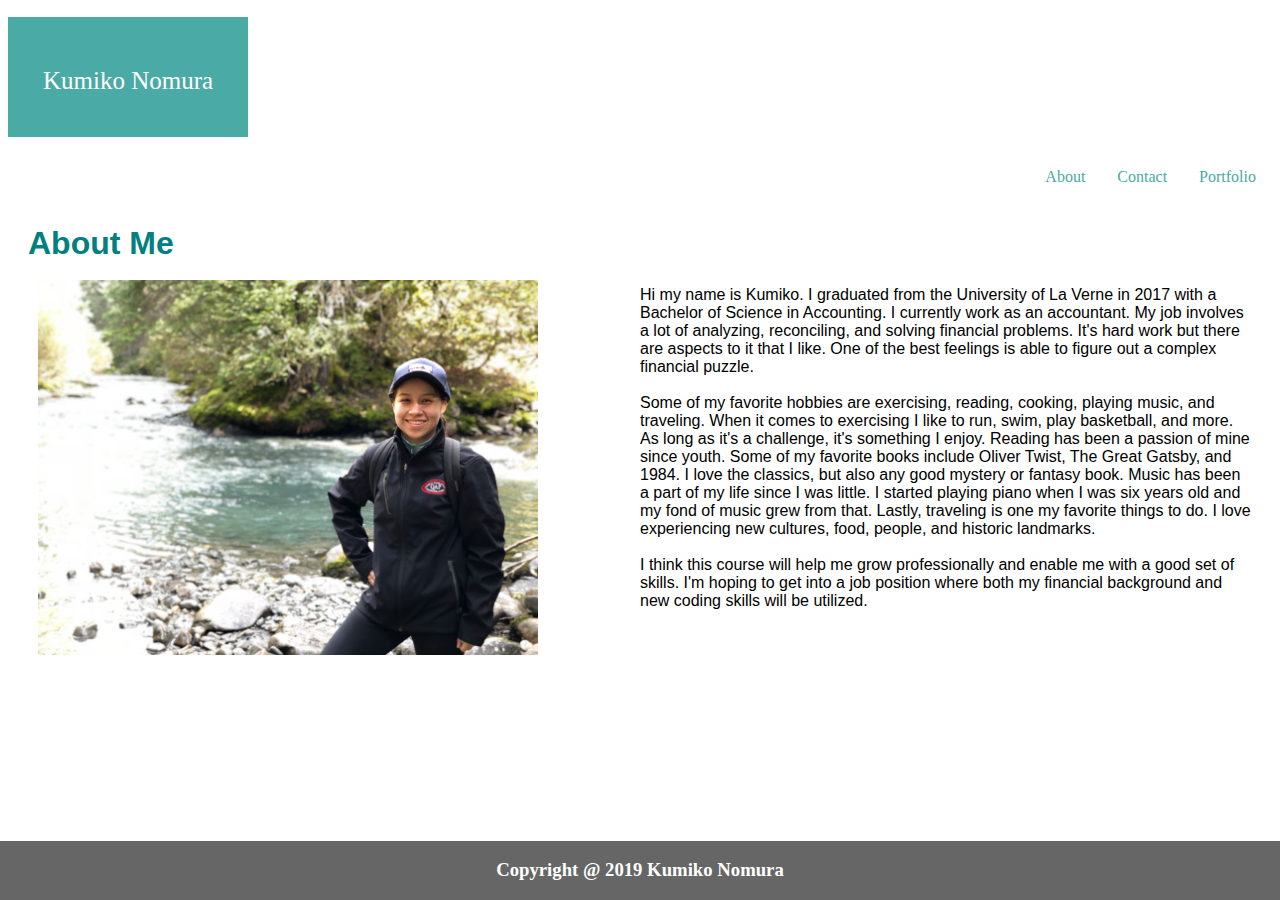
<file: index.html>
<!DOCTYPE html>
<html lang="en">

<head>
    <meta charset="UTF-8">
    <meta name="viewport" content="width=device-width, initial-scale=1.0">
    <meta http-equiv="X-UA-Compatible" content="ie=edge">
    <title>Basic Portfolio</title>
    <!-- Style Sheet -->
    <link rel="stylesheet" href="assets/css/style.css" </head> <body>
    <!-- Name -->
    <div id="container">
        <div class="header">
            <h1 class="name">Kumiko Nomura</h1>

            <!-- Navigation Bar -->
            <ul>
                <li><a href="./portfolio.html">Portfolio</a></li>
                <li><a href="./contact.html">Contact</a></li>
                <li><a href="./index.html">About</a></li>
            </ul>
        </div>

        <!-- Bio Section -->

        <div id="container">
            <div class="biosection">
                <h1>About Me</h1>

                <img class="firstimage" src="./assets/images/kumiko.jpg" alt="mypicture" <div class="paragraph">
                <p>Hi my name is Kumiko. I graduated from the University of La Verne in 2017 with a Bachelor of Science
                    in Accounting. I currently work as an accountant. My job involves a lot of analyzing, reconciling, and solving
                    financial problems. It's hard work but there are aspects to it that I like. One of the best feelings is able to
                    figure out a complex financial puzzle. 
                    <br>
                    <br>
                    Some of my favorite hobbies are exercising, reading, cooking,
                    playing music, and traveling. When it comes to exercising I like to
                    run, swim, play basketball, and more. As long as it's a challenge, it's something I enjoy. Reading
                    has been a passion of mine since youth. Some of my favorite books include
                    Oliver Twist, The Great Gatsby, and 1984. I love the classics, but also any good mystery or fantasy
                    book. Music has been a part of my life since I was little.
                    I started playing piano when I was six years old and my fond of music grew from that. Lastly,
                    traveling is one my favorite things to do. I love experiencing new cultures, food,
                    people, and historic landmarks.
                    <br>
                    <br>
                    I think this course will help me grow professionally and enable me with a good set of skills. I'm hoping to get into a job position
                    where both my financial background and new coding skills will be utilized. 
                </p>
            </div>


            <!-- footer -->
            <div class="footer">
                <h3>Copyright @ 2019 Kumiko Nomura</h3>
            </div>
        </div>

        </body>

</html>
</file>
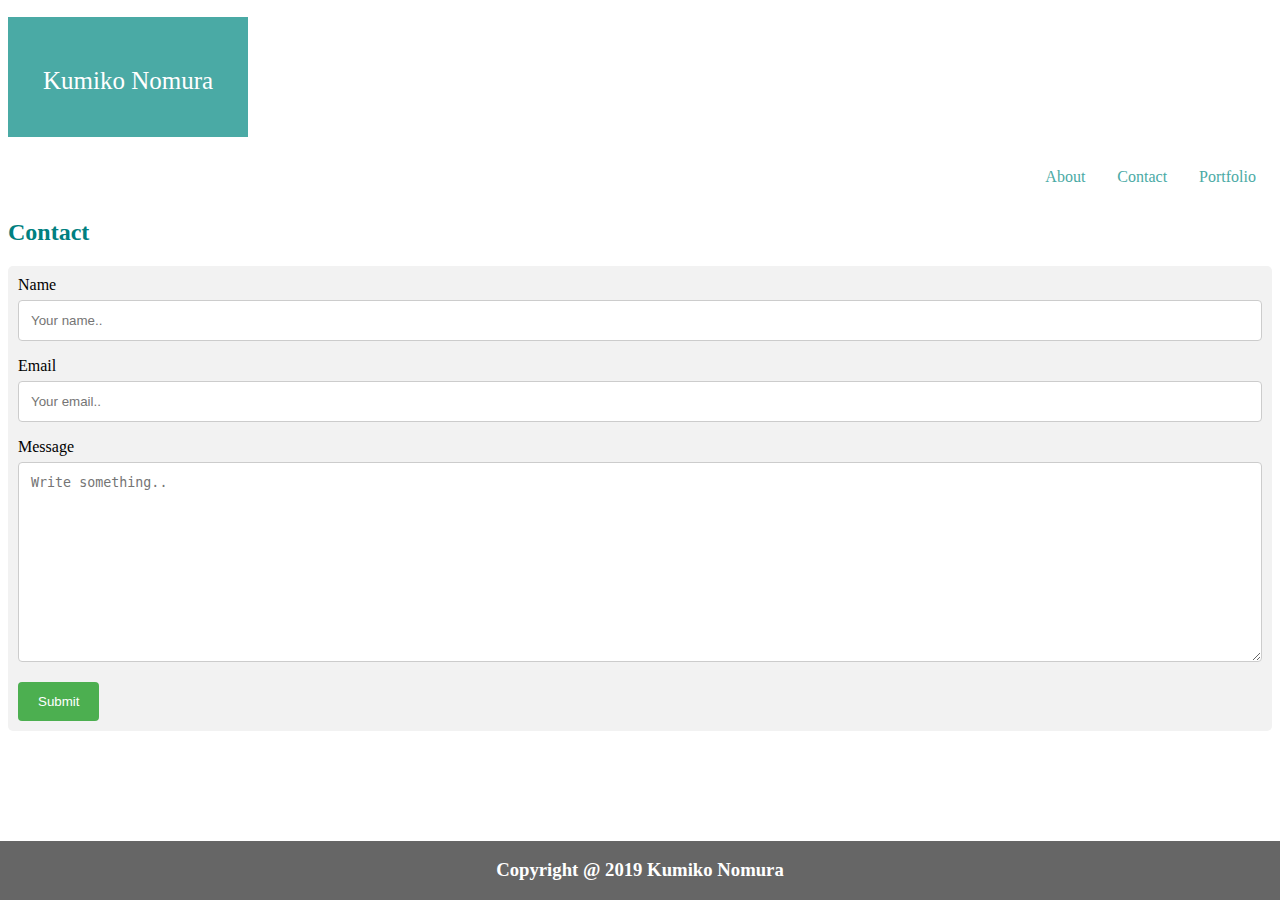
<file: contact.html>
<!DOCTYPE html>
<html lang="en">

<head>
    <meta charset="UTF-8">
    <meta name="viewport" content="width=device-width, initial-scale=1.0">
    <meta http-equiv="X-UA-Compatible" content="ie=edge">
    <title>Document</title>
    <!-- Style Sheet -->
    <link rel="stylesheet" href="assets/css/contact.css" </head> <body>
    <!-- Name -->
    <div id="container">
        <div class="header">
            <h1 class="name">Kumiko Nomura</h1>

            <!-- Navigation Bar -->
            <ul>
                <li><a href="./portfolio.html">Portfolio</a></li>
                <li><a href="./contact.html">Contact</a></li>
                <li><a href="./index.html">About</a></li>
            </ul>
        </div>

        <!-- Contact Heading -->
        <h2>Contact</h2>

        <!-- Contact Form -->
        <div class="container">
            <form action="/action_page.php">
                <label for="name">Name</label>
                <input type="text" id="fname" name="firstname" placeholder="Your name..">

                <label for="email">Email</label>
                <input type="text" id="lname" name="lastname" placeholder="Your email..">

                <label for="message">Message</label>
                <textarea id="message" name="message" placeholder="Write something.." style="height:200px"></textarea>

                <input type="submit" value="Submit">
            </form>
        </div>

        <!-- footer -->
        <div class="footer">
            <h3>Copyright @ 2019 Kumiko Nomura</h3>
        </div>
    </div>



    </body>

</html>
</file>
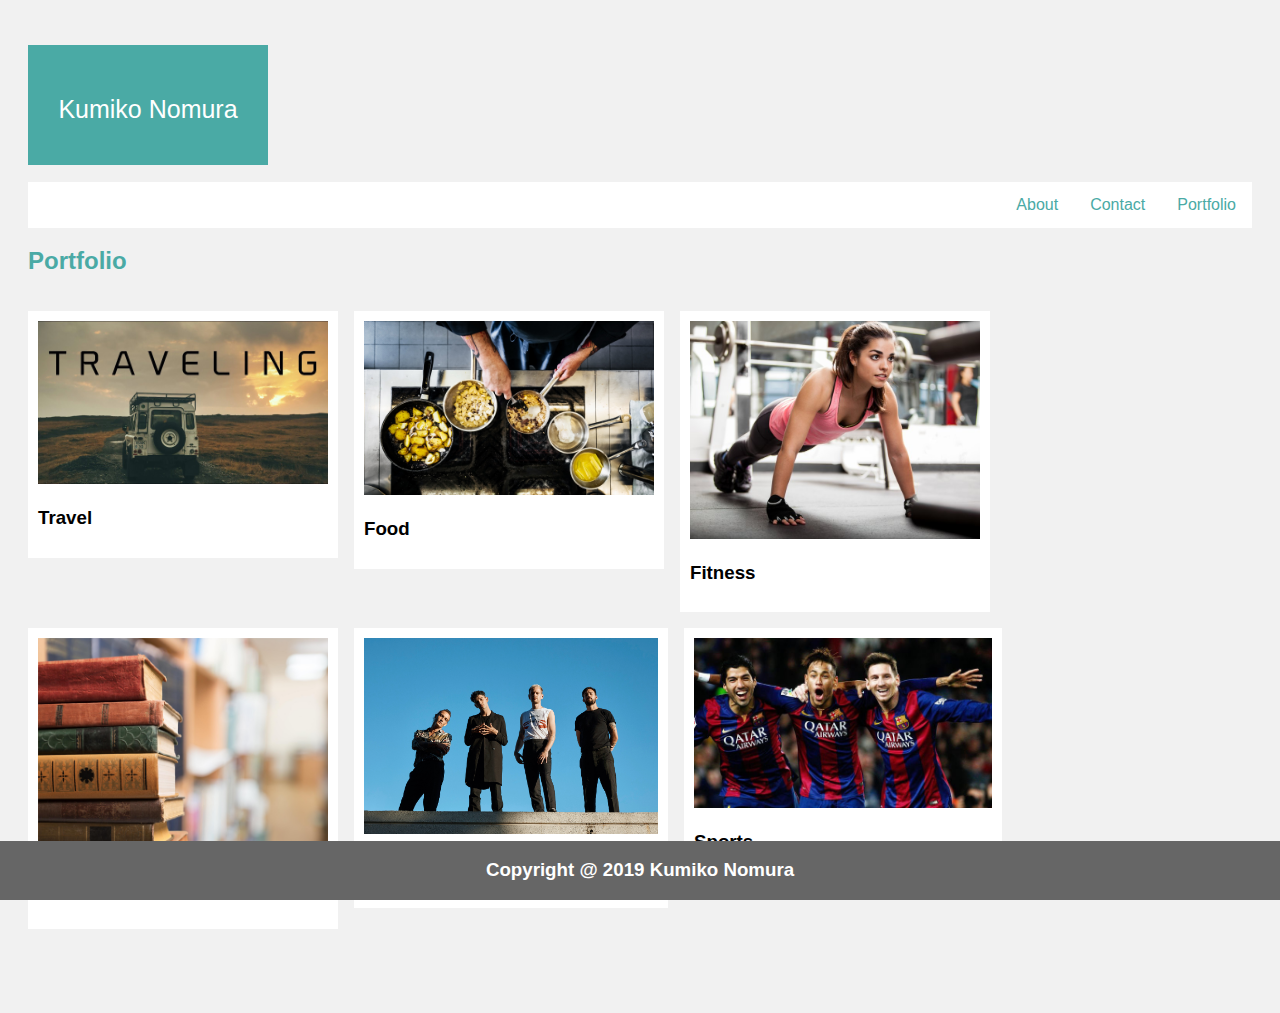
<file: portfolio.html>
<!DOCTYPE html>
<html lang="en">

<head>
    <meta charset="UTF-8">
    <meta name="viewport" content="width=device-width, initial-scale=1.0">
    <meta http-equiv="X-UA-Compatible" content="ie=edge">
    <title>Document</title>
    <!-- Style Sheet -->
    <link rel="stylesheet" href="assets/css/portfolio.css" </head> <body>
    <!-- Name -->
    <div id="container">
        <div class="header">
            <h1 class="name">Kumiko Nomura</h1>

            <!-- Navigation Bar -->
            <ul>
                <li><a href="./portfolio.html">Portfolio</a></li>
                <li><a href="./contact.html">Contact</a></li>
                <li><a href="./index.html">About</a></li>
            </ul>
        </div>

        <!-- Portfolio Heading -->
        <h2>Portfolio</h2>

        <!-- Portfolio Gallery Grid -->
        <div class="row">
            <div class="column">
                <div class="content">
                    <img src="assets/images/traveling.jpg" alt="traveling" style="width:100%">
                    <h3>Travel</h3>
                </div>
            </div>
            <div class="column">
                <div class="content">
                    <img src="assets/images/cooking.jpg" alt="cooking" style="width:100%">
                    <h3>Food</h3>
                </div>
            </div>
            <div class="column">
                <div class="content">
                    <img src="assets/images/fitness.jpg" alt="fitness" style="width:100%">
                    <h3>Fitness</h3>
                </div>
            </div>
            <div class="column">
                <div class="content">
                    <img src="assets/images/books.jpg" alt="books" style="width:100%">
                    <h3>Reading</h3>
                </div>
            </div>
            <div class="row">
                <div class="column">
                    <div class="content">
                        <img src="assets/images/music.jpg" alt="music" style="width:100%">
                        <h3>Music</h3>
                    </div>
                </div>
                <div class="row">
                    <div class="column">
                        <div class="content">
                            <img src="assets/images/sports.jpg" alt="sports" style="width:100%">
                            <h3>Sports</h3>
                        </div>
                    </div>
                    <!-- END GRID -->
                </div>
                <!-- footer -->
                <div class="footer">
                    <h3>Copyright @ 2019 Kumiko Nomura</h3>
                </div>
            </div>
            </body>

</html>
</file>
<file: assets/css/style.css>
/* About Page */

/* Name */
.name {
    background-color: #4aaaa5;
    font-size: 25px;
    color: #ffffff;
    width: 240px;
    height: 70px;
    text-align: center;
    padding-top: 50px;
    font-weight: 100;
}   

/* Navigation Bar */
ul {
    list-style-type: none;
    margin: 0;
    padding: 0;
    overflow: hidden;
    background-color: white;
  }
  
  li {
    float: right;
  }
  
  li a {
    display: block;
    color: #4aaaa5;
    text-align: center;
    padding: 14px 16px;
    text-decoration: none;
  }
  
  .active {
    background-color: #4CAF50;
  }

   h1 {
      align-items: start;
      position: static;
  }

  /* Bio Section */
  .biosection{
      display: grid;
      grid-template-columns: 1fr 1fr;
      grid-template-rows: 50px 400px;
      background-color: #ffffff;
      padding: 20px;
      font-family: Arial, Helvetica, sans-serif;
  }
  /* About Me Heading */
  .biosection h1 {
     margin-top: 5px;
     margin-bottom: 5px;
     color: teal; 
  }
 
  /* Profile Picture */
  img {
    grid-column: 1;
    margin-right: 0;
    padding: 10px;
    width: 500px;
  }
  /* Footer */
  .footer {
      position: fixed;
      left: 0;
      bottom: 0;
      width: 100%;
      background-color:#666666;
      color: white;
      text-align: center;
     }
</file>
<file: assets/css/contact.css>
/* Contact Page */
/* Name */
.name {
    background-color: #4aaaa5;
    font-size: 25px;
    color: #ffffff;
    width: 240px;
    height: 70px;
    text-align: center;
    padding-top: 50px;
    font-weight: 100;
    
}

/* Navigation Bar */
ul {
    list-style-type: none;
    margin: 0;
    padding: 0;
    overflow: hidden;
    background-color: white;
  }
  
  li {
    float: right;
  }
  
  li a {
    display: block;
    color: #4aaaa5;
    text-align: center;
    padding: 14px 16px;
    text-decoration: none;
  }
  
  .active {
    background-color: #4CAF50;
  }

  h1 {
      align-items: start;
  }

  /* Contact Heading */
  h2{
    color: teal;
  }

  /* Contact Form */
input[type=text], select, textarea {
    width: 100%;
    padding: 12px;
    border: 1px solid #ccc;
    border-radius: 4px;
    box-sizing: border-box;
    margin-top: 6px;
    margin-bottom: 16px;
    resize: vertical;
  }
  
  input[type=submit] {
    background-color: #4CAF50;
    color: white;
    padding: 12px 20px;
    border: none;
    border-radius: 4px;
    cursor: pointer;
  }
  
  input[type=submit]:hover {
    background-color: #45a049;
  }
  
  .container {
    border-radius: 5px;
    background-color: #f2f2f2;
    padding: 10px;
  }

   /* Footer */
   .footer {
    position: fixed;
    left: 0;
    bottom: 0;
    width: 100%;
    background-color:#666666;
    color: white;
    text-align: center;
   }
</file>
<file: assets/css/portfolio.css>
/* Portfolio Page */

/* Name */
.name {
    background-color: #4aaaa5;
    font-size: 25px;
    color: #ffffff;
    width: 240px;
    height: 70px;
    text-align: center;
    padding-top: 50px;
    font-weight: 100;
    
}

/* Navigation Bar */
ul {
    list-style-type: none;
    margin: 0;
    padding: 0;
    overflow: hidden;
    background-color: white;
  }
  
  li {
    float: right;
  }
  
  li a {
    display: block;
    color: #4aaaa5;
    text-align: center;
    padding: 14px 16px;
    text-decoration: none;
  }
  
  .active {
    background-color: #4CAF50;
  }

  h1 {
      align-items: start;
  }

  /* Portfolio Heading */
  h2 {
    color: #4aaaa5;
  }

/* Portfolio Picture Area */
* {
  /* box-sizing: border-box; */
}

body {
  background-color: #f1f1f1;
  padding: 20px;
  font-family: Arial;
}

/* Center website */
.main {
  max-width: 1000px;
  margin: auto;
}

@media screen and (max-width:640px) {
h1 {
  font-size: 50px;
  word-break: break-all;
}
}

.row {
  margin: 8px -16px;
}

/* Add padding BETWEEN each column */
.row,
.row > .column {
  padding: 8px;
}

/* Create four equal columns that floats next to each other */
.column {
  float: left;
  width: 25%;
}

/* Clear floats after rows */ 
.row:after {
  content: "";
  display: table;
  clear: both;
}

/* Content */
.content {
  background-color: white;
  padding: 10px;
}

/* Responsive layout - makes a two column-layout instead of four columns */
@media screen and (max-width: 980px, 768px, 640px) {
  .column {
    width: 50%;
  }
}

/* Responsive layout - makes the two columns stack on top of each other instead of next to each other */
@media screen and (max-width: 980px, 768px, 640px) {
  .column {
    width: 100%;
  }
}

/* Footer */
  .footer {
    position: fixed;
    left: 0;
    bottom: 0;
    width: 100%;
    background-color:#666666;
    color: white;
    text-align: center;
   }
</file>
